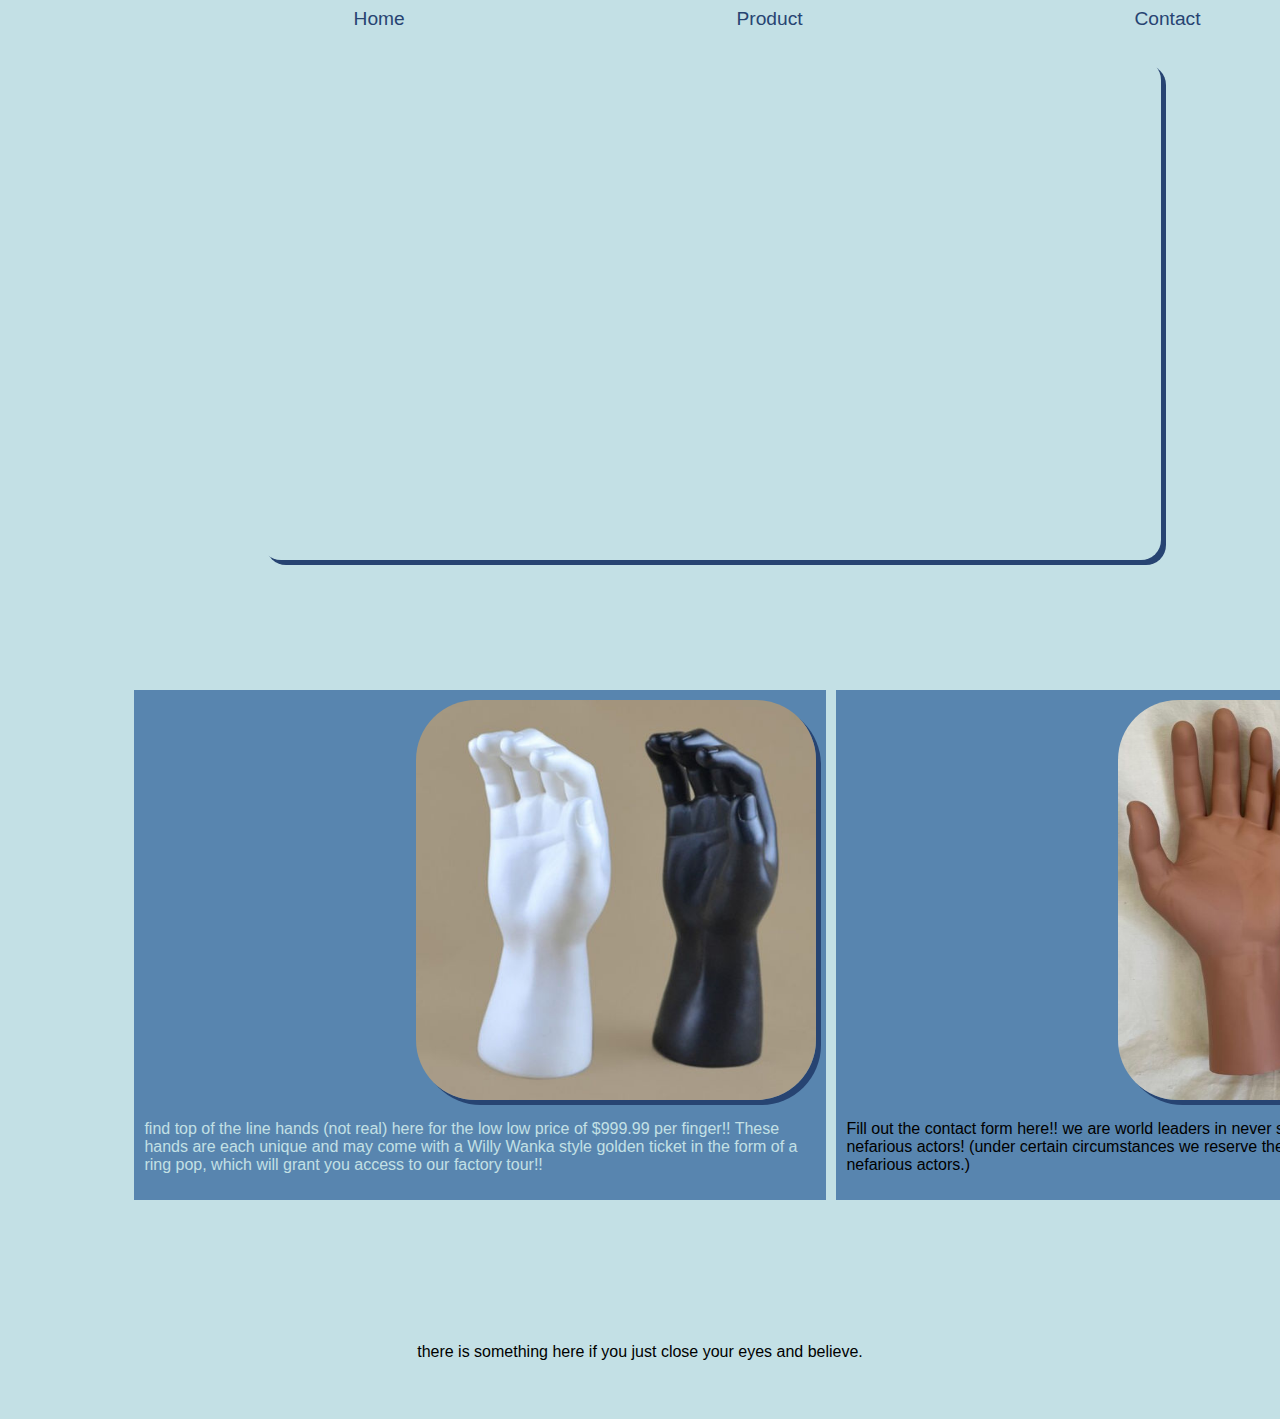
<file: index.html>
<!DOCTYPE html>
<html lang="en">
<head>
    <meta charset="UTF-8">
    <meta name="viewport" content="width=device-width, initial-scale=1.0">
    <title>Home</title>
    <link rel="stylesheet" href="style.css">
    <link rel="icon" type="favicon" href="favicon.ico/favicon.ico">
</head>
<body class="product-body">
    <header>
        <div id="header-button-and-drop-down">
            <button id="drop-down-button">Menu</button>
            <div id="header-bar-mobile">
                <nav>
                    <a href="index.html" class="nav-bar">Home</a>
                    <a href="productPage.html" class="nav-bar">Product</a>
                    <a href="contact.html" class="nav-bar">Contact</a> 
                </nav>
            </div>
        </div>
        
    </header>
    
        <div id="intro-vid" class="home-page-group">
            <iframe width="900" height="500" src="https://www.youtube.com/embed/5Xfs_JAdcHQ?si=22jKClbI9lOKvJjy" title="YouTube video player" frameborder="0" allow="accelerometer; autoplay; clipboard-write; encrypted-media; gyroscope; picture-in-picture; web-share" referrerpolicy="strict-origin-when-cross-origin" allowfullscreen></iframe>
        </div>
        <div id="home-page-template">
        <div id="product-page-link" class="home-page-group">
            
            <a href="productPage.html"><img src="pictures/mannequin-hands-min.jpg" alt="A picture of black and white mannequin-hands." id="mann-hands" class="home-links"><p id="product-page-paragraph"></a>
            
                </p>find top of the line hands (not real) here for the low low price of $999.99 per finger!! These hands are each unique and may come with a Willy Wanka style golden ticket in the form of a ring pop, which will grant you access to our factory tour!!</p>
            
        </div>
        <div id="home-contact-block" class="home-page-group">
            
            <a href="contact.html" class="home-links">
                <img src="pictures/s-l640-min.jpg" alt="a picture of two hands sat next to eachother">
            </a>
            <p>
                Fill out the contact form here!! we are world leaders in never selling your information to nefarious actors! (under certain circumstances we reserve the right to sell your data to nefarious actors.)</p>
        </div>
    </div>
    <footer>
        <p>there is something here if you just close your eyes and believe.</p>
    </footer>
</body>
</html>
</file>
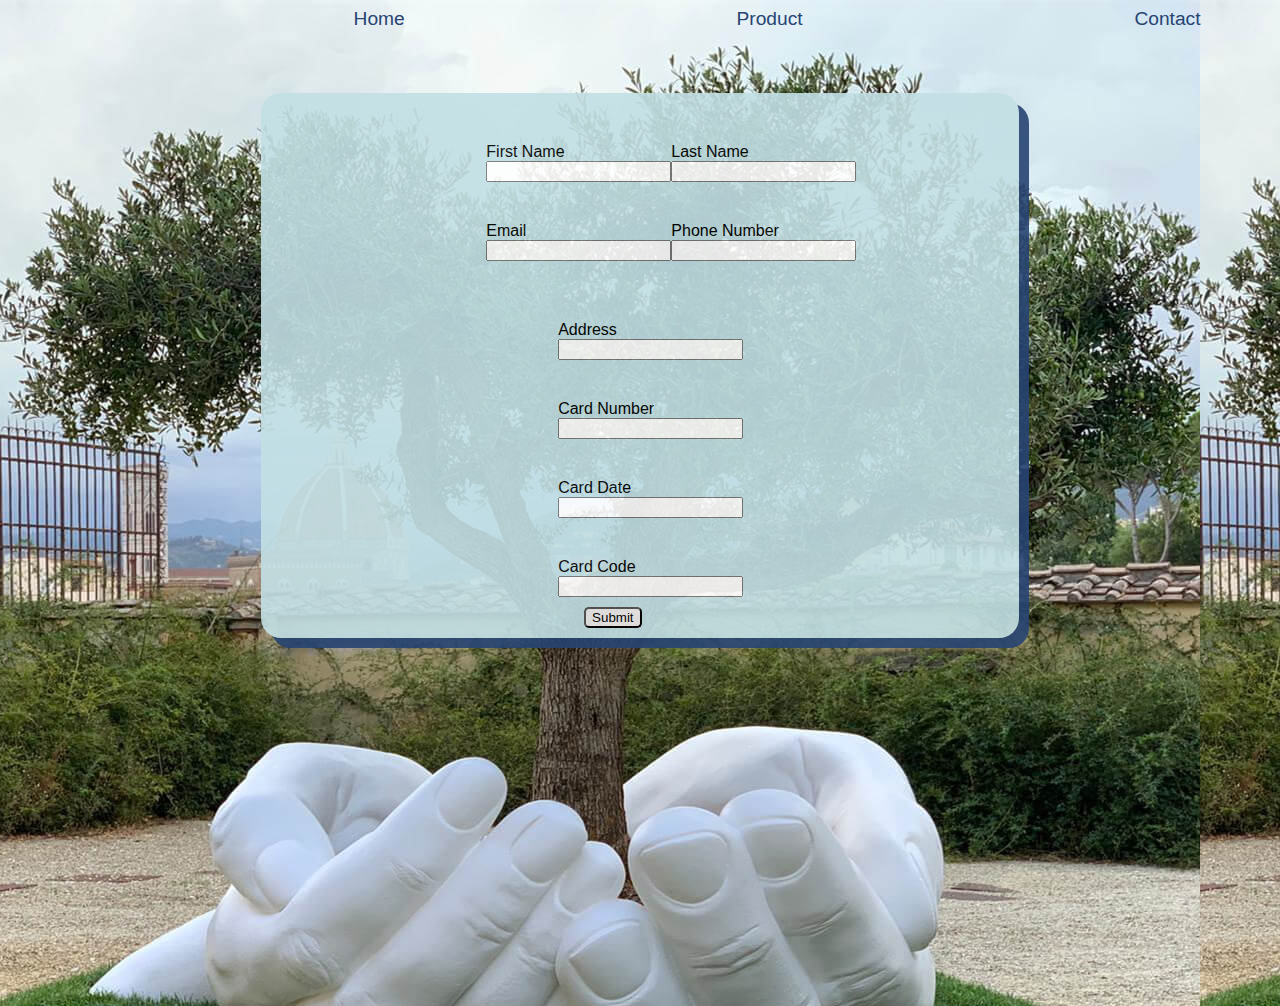
<file: contact.html>
<!DOCTYPE html>
<html lang="en">
<head>
    <meta charset="UTF-8">
    <meta name="viewport" content="width=device-width, initial-scale=1.0">
    <title>Contact Page</title>
    <link rel="stylesheet" href="style.css">
    <link rel="icon" type="favicon" href="favicon.ico/favicon.ico">
</head>
<body id="contact-body-id">
    <header>
        <div id="header-button-and-drop-down">
            <button id="drop-down-button">Menu</button>
            <div id="header-bar-mobile">
                <nav>
                    <a href="index.html" class="nav-bar">Home</a>
                    <a href="productPage.html" class="nav-bar">Product</a>
                    <a href="contact.html" class="nav-bar">Contact</a>  
                </nav>
            </div>
        </div>
    </header>
    <form action="#">
        <div class="top-four-form">
            <div class="form-block">
                <label for="fName">First Name</label><br>
                <input type="text" id="fName" name="fName">
            </div>
            <div class="form-block">
                <label for="lName">Last Name</label><br>
                <input type="text" id="lName" name="lName">
            </div>
            <div class="form-block">
                <label for="Email">Email</label><br>
                <input type="text" id="Email" name="Email">
            </div>
            <div class="form-block">
                <label for="pNumber">Phone Number</label><br>
                <input type="text" id="pNumber" name="pNumber">
            </div> 
        </div>
        
        <div class="bottom-four-form">
            <div class="form-block">
                <label for="address">Address</label><br>
                <input type="text" id="address" name="address">
            </div>
            <div class="form-block">
                <label for="CardNumber">Card Number</label><br>
                <input type="text" id="CardNumber" name="CardNumber">
            </div>
            <div class="form-block">
                <label for="cDate">Card Date</label><br>
                <input type="text" id="cDate" name="cDate">
            </div>
            <div class="form-block">
                <label for="cCode">Card Code</label><br>
                <input type="text" id="cCode" name="cCode">
            </div>
        </div>
        <input type="submit" value="Submit" id="submit-button" name="submit-button">
        
    </form>
    
    <footer>
        
    </footer>
</body>
</html>
</file>
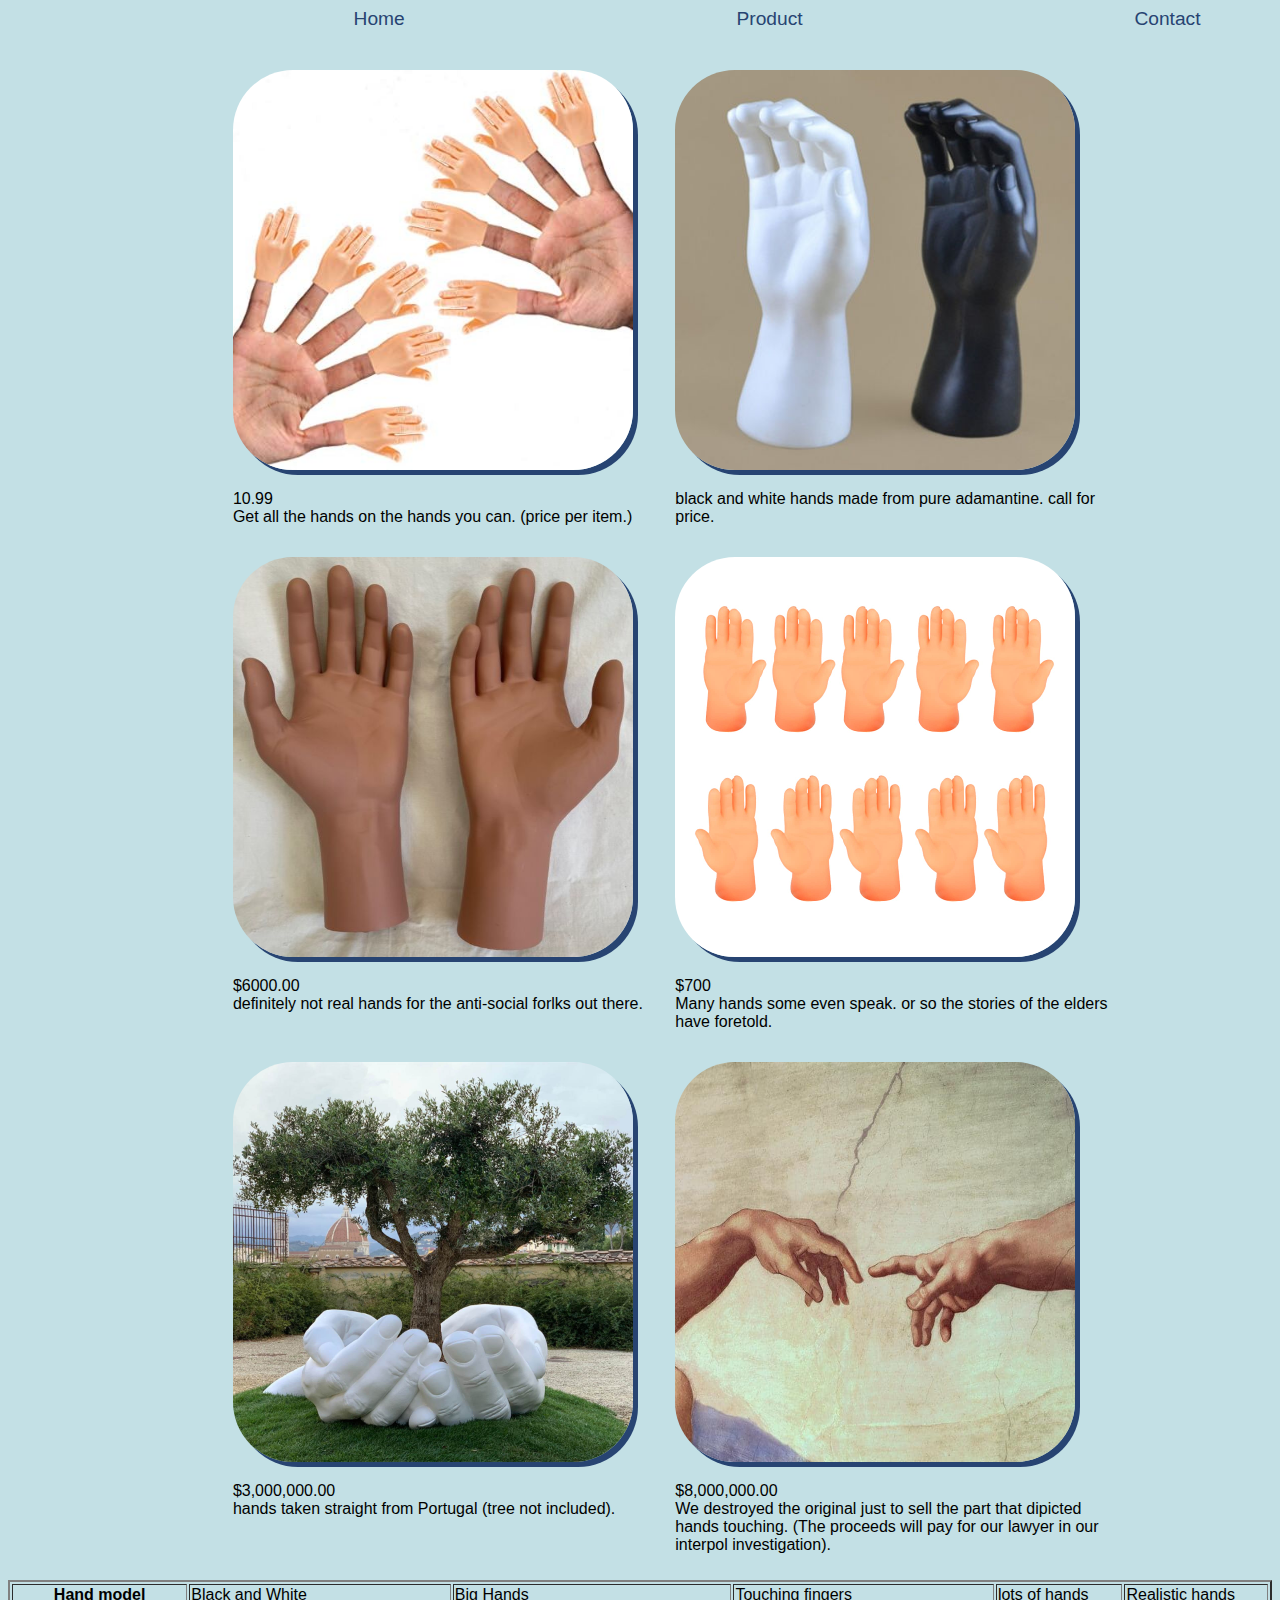
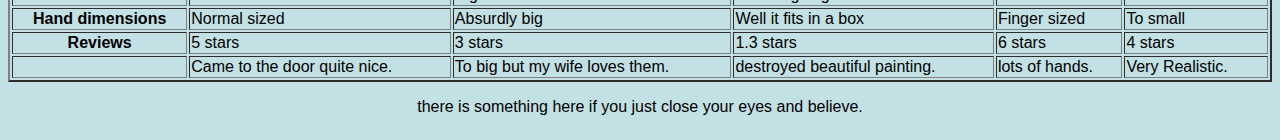
<file: productPage.html>
<!DOCTYPE html>
<html lang="en">
<head>
    <meta charset="UTF-8">
    <meta name="viewport" content="width=device-width, initial-scale=1.0">
    <title>Product Page</title>
    <link rel="stylesheet" href="style.css">
    <link rel="icon" type="favicon" href="favicon.ico/favicon.ico">
</head>
<body class="product-body">
    <header>
        <div id="header-button-and-drop-down">
            <button id="drop-down-button">Menu</button>
            <div id="header-bar-mobile">
                <nav>
                    <a href="index.html" class="nav-bar">Home</a>
                    <a href="productPage.html" class="nav-bar">Product</a>
                    <a href="contact.html" class="nav-bar">Contact</a> 
                </nav>
            </div>
        </div>
    </header>
    <div class="product-page-div">
            <div class="product-bubble">
            <img src="pictures/41qe2pnu0sL._AC_-min.jpg" alt="A picture of hands with a bunch of little hands on their finger">
            <p>
                10.99 <br> Get all the hands on the hands you can. (price per item.)
            </p>
        </div >
        <div class="product-bubble">
            <img src="pictures/mannequin-hands-min.jpg" alt="A picture of black and white mannequin-hands.">
           
            <p>
                black and white hands made from pure adamantine. call for price.
            </p>
        </div>
        <div class="product-bubble">
            <img src="pictures/s-l640-min.jpg" alt="two clearly fake hands next to each other.">
 
            <p>
                $6000.00 <br> definitely not real hands for the anti-social forlks out there.
            </p>
        </div>
        <div class="product-bubble">
            <img src="pictures/61d4h4m6jXL-min.jpg" alt="A picture of black and white mannequin-hands.">
    
            <p>
                $700 <br> Many hands some even speak. or so the stories of the elders have foretold.
            </p>
        </div>
        <div class="product-bubble">
           <img src="pictures/Giant-hands-holding-an-olive-tree-sculpture-1-min.jpg" alt="A picture of giant hands holding a tree with Lisbon in the background.">
 
            <p>
                $3,000,000.00 <br> hands taken straight from Portugal (tree not included).
            </p>
        </div>
        <div class="product-bubble">
            <img src="pictures/The Creation of Adam hand-min.jpg" alt="A picture of a part of a famous piece of art that dipicts adam reaching for god.">
            <p>
                $8,000,000.00 <br> We destroyed the original just to sell the part that dipicted hands touching. (The proceeds will pay for our lawyer in our interpol investigation).
            </p>
        </div>
    </div>
    <table border="2">
        <tr id="top-row">
            <th>
                Hand model
            </th>
            <td>Black and White</td>
            <td>Big Hands</td>
            <td>Touching fingers</td>
            <td>lots of hands</td>
            <td>Realistic hands</td>
        </tr>

        <tr>
            <th>
                Hand dimensions
            </th>
            <td>Normal sized</td>
            <td>Absurdly big</td>
            <td>Well it fits in a box</td>
            <td>Finger sized</td>
            <td>To small</td>
        </tr>

        <tr>
            <th>
                Reviews
            </th>
            <td>5 stars</td>
            <td>3 stars</td>
            <td>1.3 stars</td>
            <td>6 stars</td>
            <td>4 stars</td>
        </tr>

        <tr id="bottom-row">
            <th></th>
            <td>Came to the door quite nice.</td>
            <td>To big but my wife loves them.</td>
            <td>destroyed beautiful painting.</td>
            <td>lots of hands.</td>
            <td>Very Realistic.</td>
        </tr>

    </table>
    <footer>
        <p>there is something here if you just close your eyes and believe.</p>
    </footer>
</body>
</html>
</file>
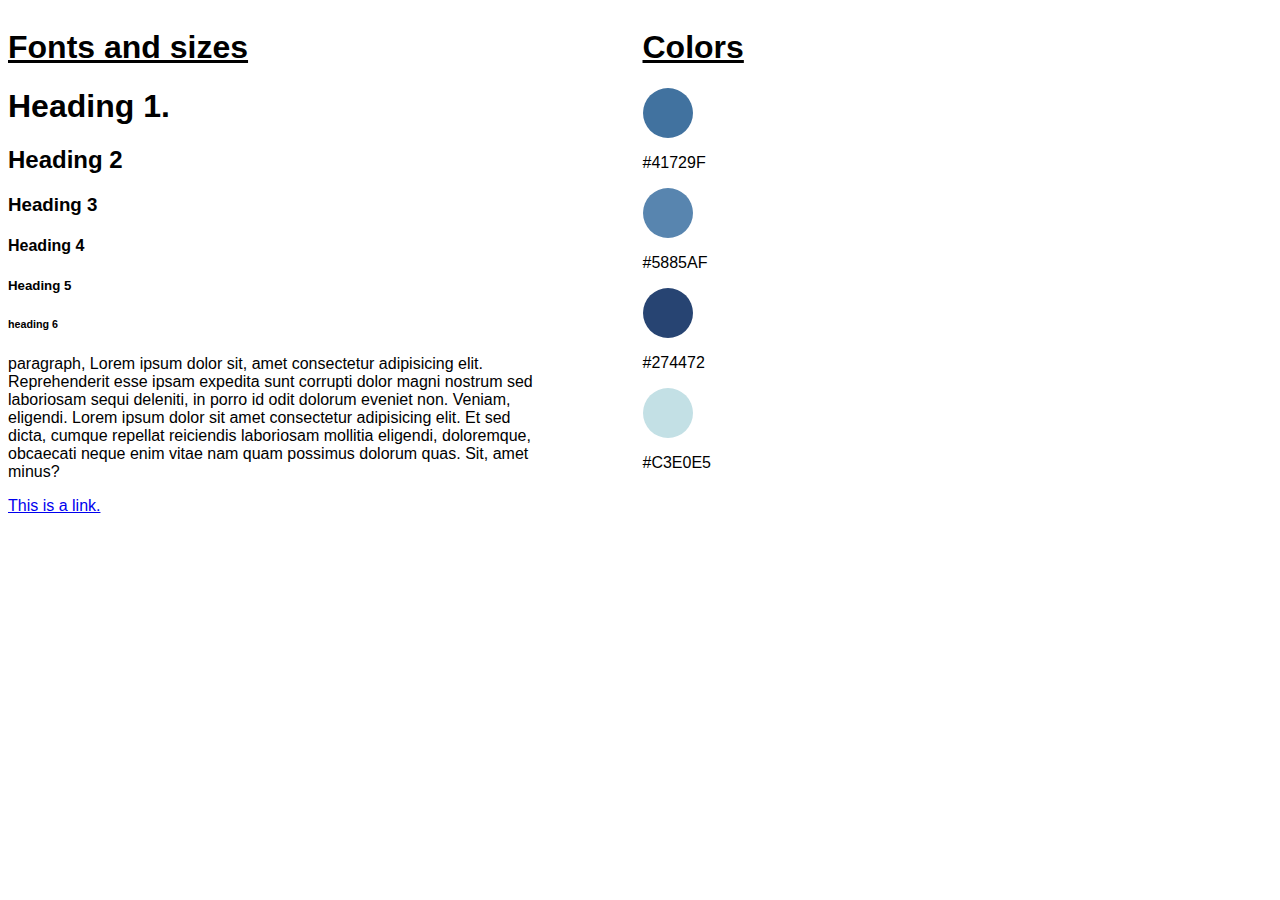
<file: styleGuide.html>
<!DOCTYPE html>
<html lang="en">
<head>
    <meta charset="UTF-8">
    <meta name="viewport" content="width=device-width, initial-scale=1.0">
    <title>Style Guide.</title>
    <style>
        h1, h2, h3, h4, h5, h6
            {font-family: Arial, Helvetica, sans-serif;}

        p {font-family: 'Lucida Sans', 'Lucida Sans Regular', 'Lucida Grande', 'Lucida Sans Unicode', Geneva, Verdana, sans-serif;}

        a {font-family: 'Lucida Sans', 'Lucida Sans Regular', 'Lucida Grande', 'Lucida Sans Unicode', Geneva, Verdana, sans-serif;}

        .grid-container {
        display: grid;
        grid-template-areas: 'left right';
        grid-template-columns: repeat(2, 3fr);
        grid-template-rows: 80px;
        grid-gap: 5px;
        width: 100%;
        
        }

        .grid-left {
        grid-area: left;
        margin-right: 100px;
        }

        .grid-right {
        grid-area: right;
        }

        .circle {
        height: 50px;
        width: 50px;
        
        border-radius: 50%;
        }
    </style>
</head>
<body>
<div class="grid-container">
    <div class="grid-left">
        <h1 style="text-decoration: underline;">Fonts and sizes</h1>
        <h1>Heading 1.</h1>
        <h2>Heading 2</h2>
        <h3>Heading 3</h3>
        <h4>Heading 4</h4>
        <h5>Heading 5</h5>
        <h6>heading 6</h6>

        <p>paragraph, Lorem ipsum dolor sit, amet consectetur adipisicing elit. Reprehenderit esse ipsam expedita sunt corrupti dolor magni nostrum sed laboriosam sequi deleniti, in porro id odit dolorum eveniet non. Veniam, eligendi. Lorem ipsum dolor sit amet consectetur adipisicing elit. Et sed dicta, cumque repellat reiciendis laboriosam mollitia eligendi, doloremque, obcaecati neque enim vitae nam quam possimus dolorum quas. Sit, amet minus?</p>
        
        <a href="#">This is a link.</a>
    </div>

    <div class="grid-right">
        <h1 style="text-decoration: underline;">Colors</h1>
        <div class="circle" style="background-color: #41729F;"></div><p>#41729F</p>
        <div class="circle" style="background-color: #5885AF;"></div><p>#5885AF</p>
        <div class="circle" style="background-color: #274472;"></div><p>#274472</p>
        <div class="circle" style="background-color: #C3E0E5;"></div><p>#C3E0E5</p>
    </div>
</div>

</body>
</html>
</file>
<file: style.css>
header {
    margin-left: 1em;
    text-decoration: none;
    font-size: larger;
    color: #274472;
}

.nav-bar{
    color: #274472;
}

body{
    font-family: 'Lucida Sans', 'Lucida Sans Regular', 'Lucida Grande', 'Lucida Sans Unicode', Geneva, Verdana, sans-serif;
    min-height: 110vh;
    display: flex;
    flex-direction: column;
    max-width: 100%;
}

a{
    text-decoration: none;
    color: black;
    margin-left: 17em;
}

img:hover{
    width: 450px;
    height: 450px;
}

.product-body{
    background-color: #C3E0E5;
}

main{
    margin-bottom: 5%;
}

h1 a{
    font-family: Arial, Helvetica, sans-serif;
}

#contact-body-id {
    background-image: url(pictures/Giant-hands-holding-an-olive-tree-sculpture-1-min.jpg); 
}

#home-page-template {
    display: grid;
    grid-template-columns: 2fr 1fr ;
    grid-template-rows: 1fr ;
    margin: 10%;
}

#product-page-link {
    padding: 10px;
    background-color: #5885AF;
    margin-right: 10px;
    color: #C3E0E5;
}

#home-contact-block {
    background-color: #5885AF;
    padding: 10px;
}

#home-contact-block a{
    background-color: #5885AF;
    
}

iframe{
    margin-top: 30px;
    border-radius: 20px;
    box-shadow: 5px 5px #274472;
}

#intro-vid {
    margin-left: 20%; 
}

.top-four-form {
    margin-left: 30%;
    margin-right: 10px;
    display: grid;
    grid-template-columns: 1fr 1fr ;
    grid-template-rows: 1fr ;
    width: 50%;
    padding: 10px;
    border-radius: 5px;
}

.bottom-four-form {
    margin-left: 40%;
    width: 50%;
    padding: 10px;
    border-radius: 5px;
}

#submit-button {
    margin-left: 45%;
    text-align: center;
    border-radius: 5px;
}

img{
    border-radius: 15%;
    box-shadow: 5px 5px #274472;
}

form{
    background-color: #C3E0E5;
    opacity: 90%;
    margin-top: 5%;
    margin-left: 20%;
    margin-right: 20%; 
    padding-bottom: 10px;
    padding-right: 40px;
    box-shadow: 10px 10px #274472;
    border-radius: 20px;
    margin-bottom: 200px;
}

.form-block {
    margin-top: 40px; 
}

img {
    height: 400px;
    width: 400px;
}

.product-page-div {
    margin-top: 15px;
    margin-left: 17%;
    margin-right: 10px;
    display: grid;
    grid-template-columns: 1fr 1fr ;
    grid-template-rows: 1fr ;
    width: 70%;
    padding: 10px;
    border-radius: 5px;
}

.product-bubble {
    margin-top: 15px;
}

table{
    overflow-x: auto;
}

th, td{
    white-space: nowrap;
}

#drop-down-button{
    display: none;
}

tr:hover {
    background-color: #5885AF;
}

 footer{
    text-align: center;
} 

@media screen and (max-width: 480px){
    header{ 
        margin-left: 3em;
    }

    a{
       margin-left: 0; 
    }

    #drop-down-button {
        display: block;
        background-color: #5885AF;
        color: black;
        padding: 16px;
        font-size: 16px;
    }

    #header-button-and-drop-down{ 
        margin-left: 150px;
        display: inline-block;
    }

    #header-bar-mobile {
        display: none;
        background-color: #C3E0E5;
        
    }

    #header-bar-mobile a{
        color: black;
        padding: 10px; 
        text-decoration: none;
        display: block;
        justify-self: left;
    }

    #header-bar-mobile a:hover{
        color: #C3E0E5;
        background-color: #274472;
    }

    #header-button-and-drop-down:hover #header-bar-mobile{
        display: block;
    }

    #home-page-template {
        display: grid;
        grid-template-columns: 1fr ;
        grid-template-rows: 1fr ;
        margin: 10%;
    }

    img {
        height: 200px;
        width: 200px;
    }

    iframe{
        height: 270px;
        width: 450px;
        margin-right: 30%;
    }
    
    #intro-vid {
        margin-left: 1%;  
    } 
    
    form {
        width: 200px;
        margin-right: 50px;
    }

    .top-four-form,.bottom-four-form {
        margin-left: 20%;
        margin-right: 10px;
        display: grid;
        grid-template-columns: 1fr;
        grid-template-rows: 1fr ;
        width: 50%;
        padding: 10px;
        border-radius: 5px;
    }
    
    .product-page-div {
        margin-top: 15px;
        margin-left: 17%;
        margin-right: 10px;
        display: grid;
        grid-template-columns: 1fr;
        grid-template-rows: 1fr ;
        width: 70%;
        padding: 10px;
        border-radius: 5px;
    }

    a{
        color: #274472;
    }

    #product-page-link{
        background-color: #C3E0E5;
        color: #274472;
    }
    
    #home-contact-block{
        background-color: #C3E0E5;
    }

    #home-contact-block a{
        background-color: #C3E0E5;
        color: #274472;
    }

}
</file>
